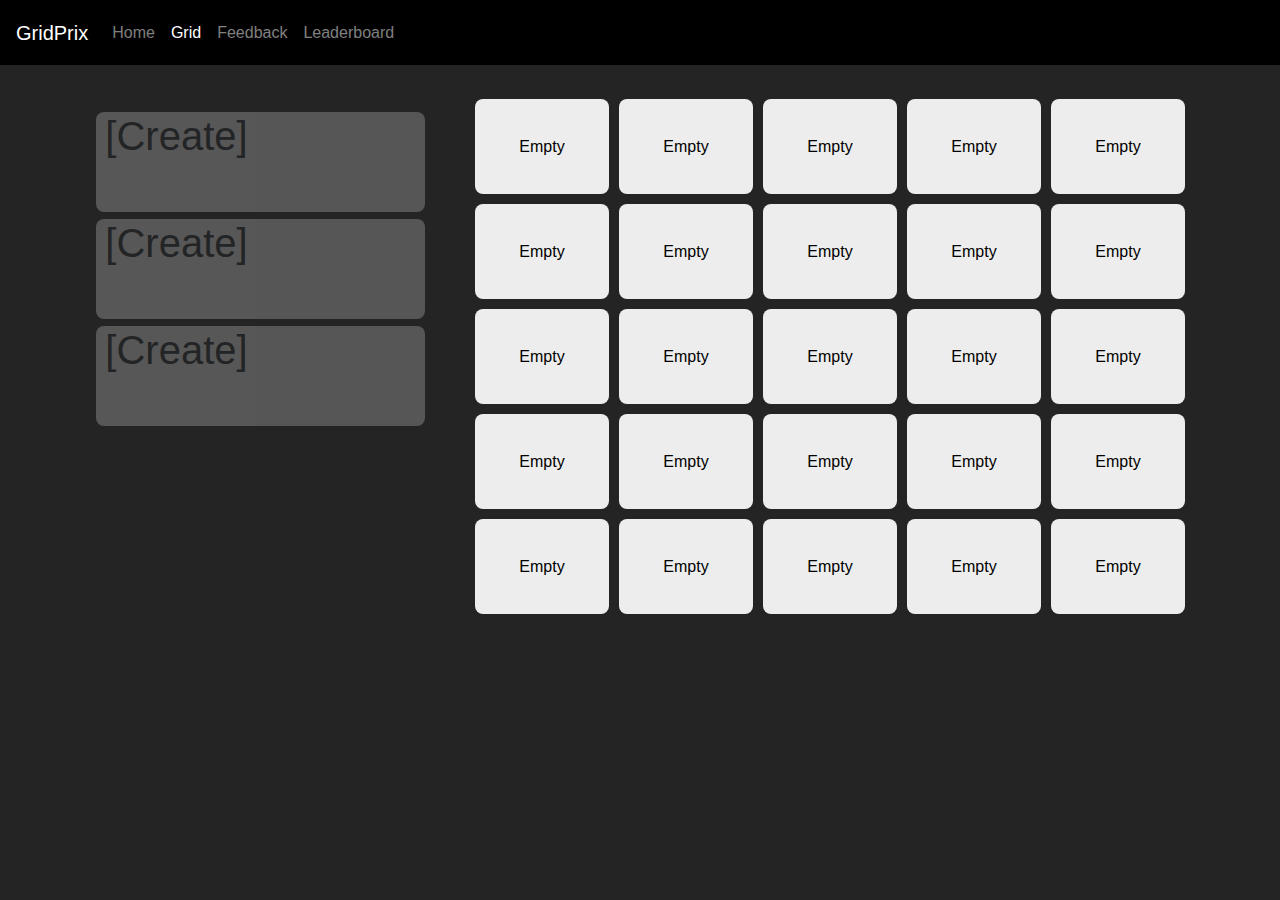
<file: gridtemplate.html>
<!DOCTYPE html>
<html lang="en">
<head>
    <meta charset="UTF-8">
    <meta name="viewport" content="width=device-width, initial-scale=1.0">
    <meta http-equiv="X-UA-Compatible" content="ie=edge">

    <link rel="stylesheet" href="https://maxcdn.bootstrapcdn.com/bootstrap/4.0.0/css/bootstrap.min.css" integrity="sha384-Gn5384xqQ1aoWXA+058RXPxPg6fy4IWvTNh0E263XmFcJlSAwiGgFAW/dAiS6JXm" crossorigin="anonymous">
    <link rel="stylesheet" type="text/css" href="styles/app.css">

    <title>Racing Bingo</title>
</head>
<body>

    <!-- Navbar -->
    <nav class="navbar navbar-expand-lg navbar-dark">
        <a class="navbar-brand" href="#">GridPrix</a>
        <button class="navbar-toggler" type="button" data-toggle="collapse" data-target="#navbarSupportedContent" aria-controls="navbarSupportedContent" aria-expanded="false" aria-label="Toggle navigation">
            <span class="navbar-toggler-icon"></span>
        </button>
        
        <div class="collapse navbar-collapse" id="navbarSupportedContent">
            <ul class="navbar-nav mr-auto">
                <li class="nav-item">
                    <a class="nav-link" href="index.html">Home <span class="sr-only">(current)</span></a>
                </li>
                <li class="nav-item active">
                    <a class="nav-link" href="gridtemplate.html">Grid</a>
                </li>
                <li class="nav-item">
                    <a class="nav-link" href="#">Feedback</a>
                </li>
                <li class="nav-item">
                    <a class="nav-link" href="#">Leaderboard</a>
                </li>
            </ul>
        </div>
    </nav>

    <div class="container mt-4">
        <div class="row">
            <div class="col-lg-4 mt-3 test-border">
                <div class="row grid-list-item-create grid-list-item test-border">
                    <h1 class="grid-list-item-title">[Create]</h1>
                    <p class="grid-list-item-created-on"></p>
                </div>
                <div class="row grid-list-item-create grid-list-item test-border">
                    <h1 class="grid-list-item-title">[Create]</h1>
                    <p class="grid-list-item-created-on"></p>
                </div>
                <div class="row grid-list-item-create grid-list-item test-border">
                    <h1 class="grid-list-item-title">[Create]</h1>
                    <p class="grid-list-item-created-on"></p>
                </div>
            </div>
            <div class="col-12 col-lg-8 test-border">
                <table cellspacing="10">
                    <tr>
                        <td class="grid-card">
                            <div class="grid-card-text">Empty</div>
                        </td>
                        <td class="grid-card">
                            <div class="grid-card-text">Empty</div>
                        </td>
                        <td class="grid-card">
                            <div class="grid-card-text">Empty</div>
                        </td>
                        <td class="grid-card">
                            <div class="grid-card-text">Empty</div>
                        </td>
                        <td class="grid-card">
                            <div class="grid-card-text">Empty</div>
                        </td>
                    </tr>
                    <tr>
                        <td class="grid-card">
                            <div class="grid-card-text">Empty</div>
                        </td>
                        <td class="grid-card">
                            <div class="grid-card-text">Empty</div>
                        </td>
                        <td class="grid-card">
                            <div class="grid-card-text">Empty</div>
                        </td>
                        <td class="grid-card">
                            <div class="grid-card-text">Empty</div>
                        </td>
                        <td class="grid-card">
                            <div class="grid-card-text">Empty</div>
                        </td>
                    </tr>
                    <tr>
                        <td class="grid-card">
                            <div class="grid-card-text">Empty</div>
                        </td>
                        <td class="grid-card">
                            <div class="grid-card-text">Empty</div>
                        </td>
                        <td class="grid-card">
                            <div class="grid-card-text">Empty</div>
                        </td>
                        <td class="grid-card">
                            <div class="grid-card-text">Empty</div>
                        </td>
                        <td class="grid-card">
                            <div class="grid-card-text">Empty</div>
                        </td>
                    </tr>
                    <tr>
                        <td class="grid-card">
                            <div class="grid-card-text">Empty</div>
                        </td>
                        <td class="grid-card">
                            <div class="grid-card-text">Empty</div>
                        </td>
                        <td class="grid-card">
                            <div class="grid-card-text">Empty</div>
                        </td>
                        <td class="grid-card">
                            <div class="grid-card-text">Empty</div>
                        </td>
                        <td class="grid-card">
                            <div class="grid-card-text">Empty</div>
                        </td>
                    </tr>
                    <tr>
                        <td class="grid-card">
                            <div class="grid-card-text">Empty</div>
                        </td>
                        <td class="grid-card">
                            <div class="grid-card-text">Empty</div>
                        </td>
                        <td class="grid-card">
                            <div class="grid-card-text">Empty</div>
                        </td>
                        <td class="grid-card">
                            <div class="grid-card-text">Empty</div>
                        </td>
                        <td class="grid-card">
                            <div class="grid-card-text">Empty</div>
                        </td>
                    </tr>
                </table>

                <div class="grid-share">

                </div>
            </div>
        </div>
    </div>

    <!-- <div class="container-fluid d-flex justify-content-center my-2">
        <form action="">
            <button class="btn btn-success my-2 mx-2 my-sm-0" onclick="loadDoc()">Create Grid</button>
            <button class="btn btn-danger my-2 my-sm-0" type="submit">Delete Grid</button>
        </form>
    </div> -->

    <!-- <div class="footer mt-4">
        <p>© 2019 Kieron Husain - www.kieronhusain.com</p>
    </div> -->

    <script src="https://ajax.googleapis.com/ajax/libs/jquery/3.4.1/jquery.min.js"></script>
    <script src="https://cdnjs.cloudflare.com/ajax/libs/popper.js/1.12.9/umd/popper.min.js" integrity="sha384-ApNbgh9B+Y1QKtv3Rn7W3mgPxhU9K/ScQsAP7hUibX39j7fakFPskvXusvfa0b4Q" crossorigin="anonymous"></script>
    <script src="https://maxcdn.bootstrapcdn.com/bootstrap/4.0.0/js/bootstrap.min.js" integrity="sha384-JZR6Spejh4U02d8jOt6vLEHfe/JQGiRRSQQxSfFWpi1MquVdAyjUar5+76PVCmYl" crossorigin="anonymous"></script>
    <script src="scripts/app.js"></script>
</body>
</html>
</file>
<file: styles/app.css>
/* General */
body {
    background-repeat: no-repeat;
    background-attachment: fixed;
    background-color: #242424;
    /* background-image: linear-gradient(#93291E, #ED213A); */
    /* background-image: linear-gradient(#cb2d3e, #ef473a); */
    /* background-image: linear-gradient(#D31027, #EA384D); */
}

/* Navbar */
nav {
    /* background-color: #f72819; */
    background-color: black;
    height: 65px;
}

/* Grid */
table {
    border-collapse: unset;
}

.grid-row {
    align-items: center;
}

.grid {
    display: flex;
    justify-content: center;
}

.grid-card {
    background-color: #ededed;
    color: black;
    align-items: center;
    text-align: center;
    /* border-style: solid;
    border-color: #970c1c; */
    border-radius: 8px;
    width: 150px;
    max-width: 150px;
    height: 95px;
}

.grid-card-text {
    margin-left: 5%;
    margin-right: 5%;
}

/* Grid List */
.grid-list-item {
    position: relative;
    min-height: 100px;
    background-color: #ededed;
    border-radius: 8px 8px 8px 8px;
    margin-left: 3%;
    margin-right: 3%;
    margin-bottom: 2%;
    margin-top: 2%;
}

.grid-list-item-create {
    opacity: 0.25;
}

.grid-list-item-create:hover {
    opacity: 1.0;
}

.grid-list-item-background {
    background-color: white;
    border-radius: 8px 8px 8px 8px;
    border: 1px solid #a6a6a6;
    padding: 10px 10px 10px 10px;
}

.grid-list-item-title {
    position: absolute;
    margin-left: 3%;
}

.grid-list-item-created-on {
    position: absolute;
    font-size: 0.75rem;
    bottom: 3px;
    right: 10px;
    margin-bottom: 0px;
}

/* test */
.test-border {
    /* border: 1px solid red; */
}

@media only screen and (max-width: 768px) {
    .grid-card
    {
        font-size: 0.75em;
    }
  }
</file>
